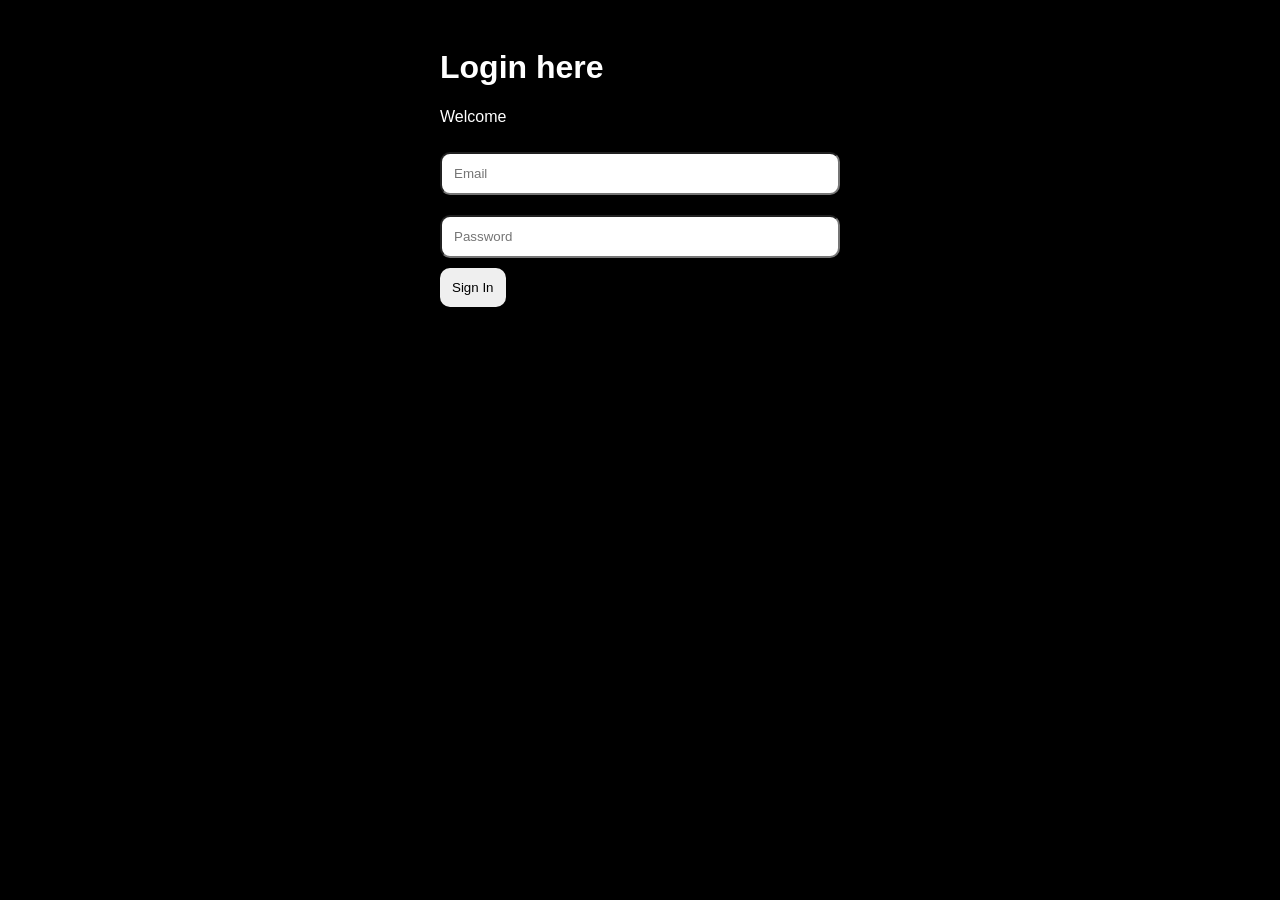
<file: index.html>
<!DOCTYPE html><html><head><meta charset='UTF-8'><meta name='viewport' content='width=device-width,initial-scale=1'><title>MineHub Login</title><link rel='stylesheet' href='style.css'></head><body><div class='login-container'><h1>Login here</h1><p>Welcome</p><input type='text' id='email' placeholder='Email'><input type='password' id='password' placeholder='Password'><button onclick='login()'>Sign In</button><p id='message'></p></div><script src='script.js'></script></body></html>
</file>
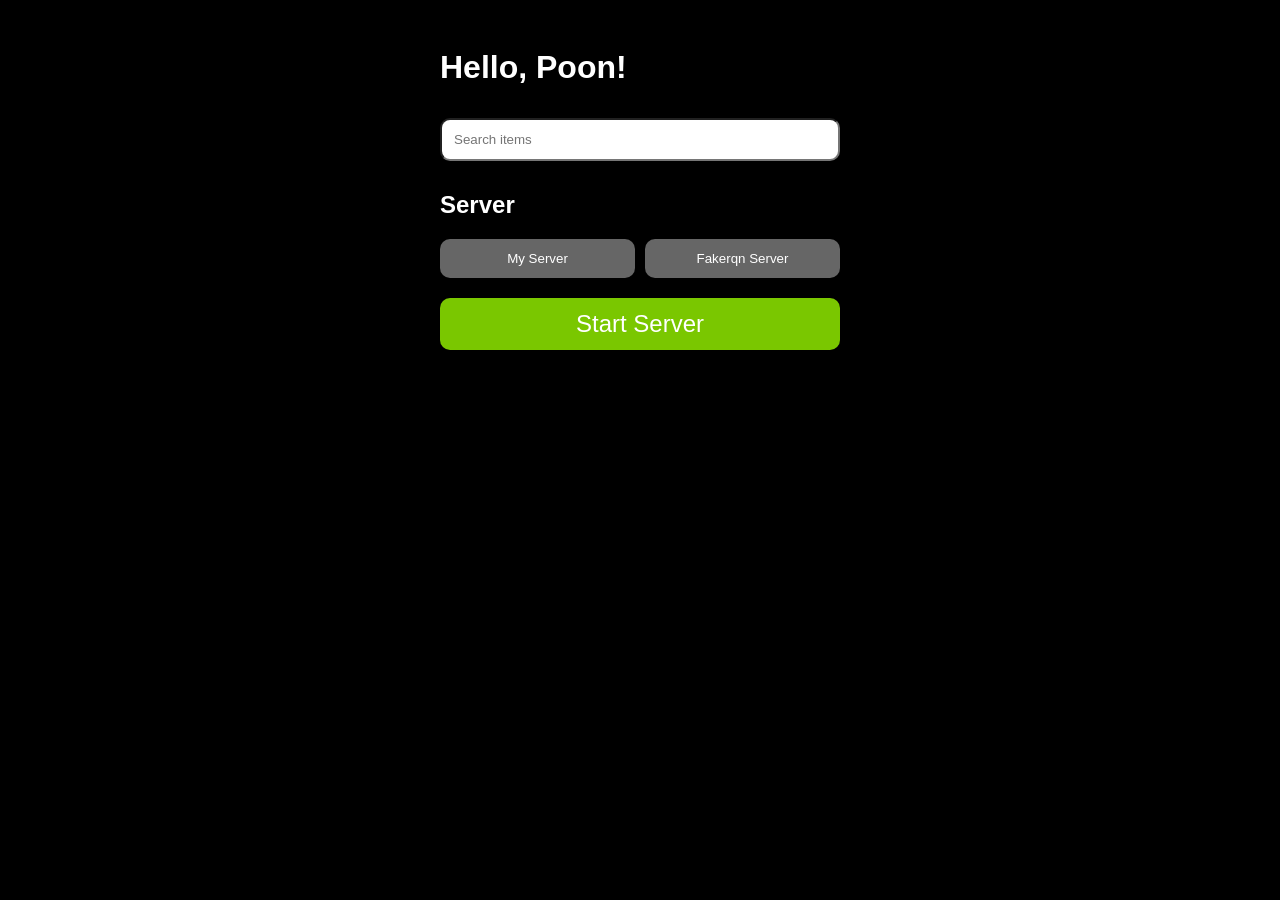
<file: dashboard.html>
<!DOCTYPE html><html><head><meta charset='UTF-8'><meta name='viewport' content='width=device-width,initial-scale=1'><title>Dashboard</title><link rel='stylesheet' href='style.css'></head><body><div class='dashboard'><h1>Hello, Poon!</h1><input class='search' placeholder='Search items'><h2>Server</h2><div class='servers'><button onclick='openMyServer()'>My Server</button><button onclick='openFakerqnServer()'>Fakerqn Server</button></div><button class='start-btn' onclick='openMyServer()'>Start Server</button></div><script src='script.js'></script></body></html>
</file>
<file: style.css>
body{background:#000;color:#fff;font-family:Arial,sans-serif;padding:20px}.login-container,.dashboard{max-width:400px;margin:auto}input{width:100%;padding:12px;margin:10px 0;border-radius:10px;box-sizing:border-box}button{padding:12px;border:none;border-radius:10px;cursor:pointer}.servers{display:flex;gap:10px;margin:20px 0}.servers button{flex:1;background:#666;color:#fff}.start-btn{width:100%;background:#7ac700;color:#fff;font-size:24px}
</file>
